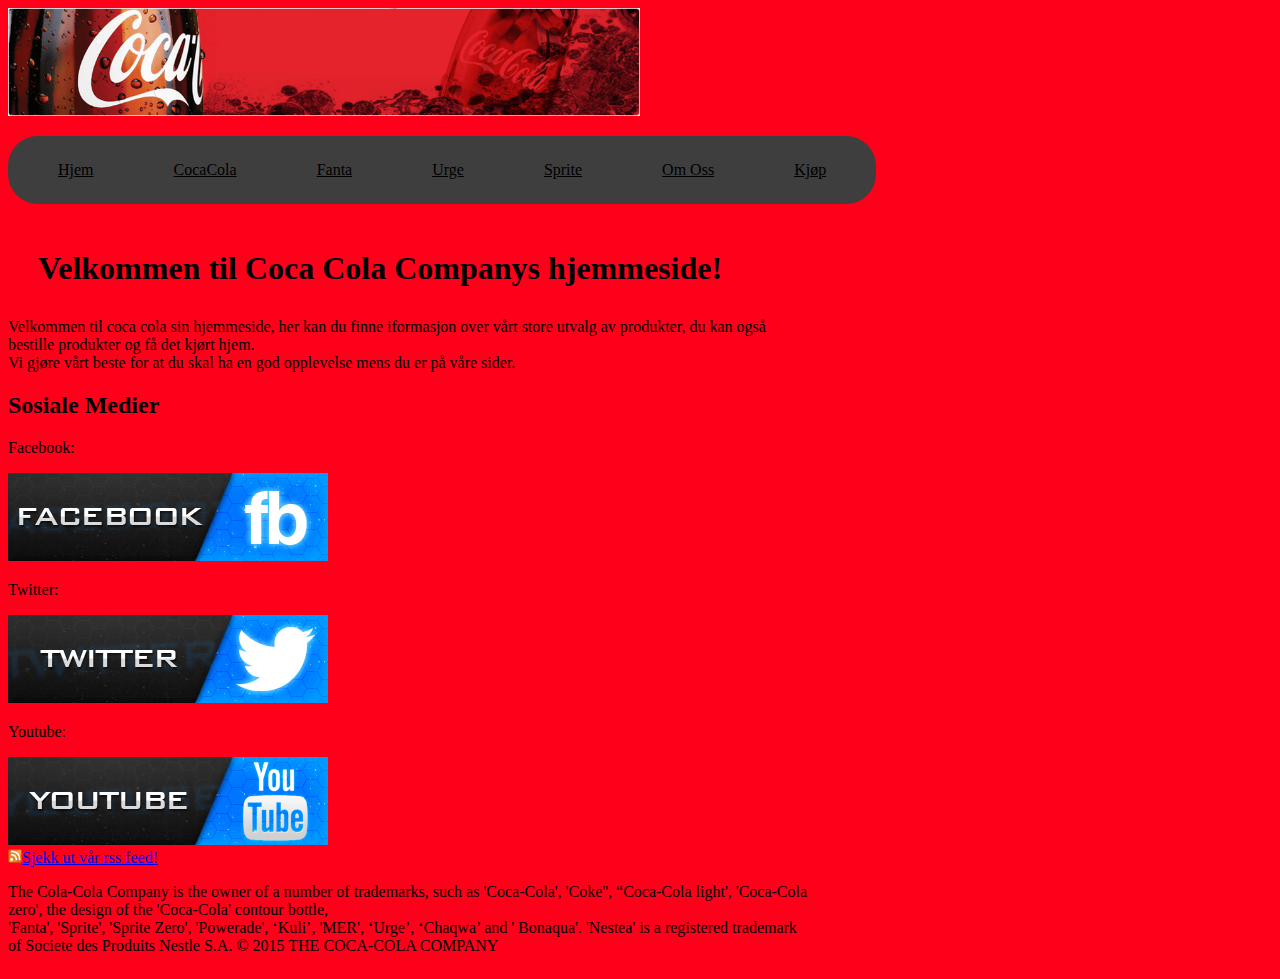
<file: index.html>
<!DOCTYPE html>
<html>
	<head>
		<title>Index</title>
		<meta charset="UTF-8">
		<style type="text/css"></style>
		<link rel="stylesheet" type="text/css" href="stilset.css">
	</head>
	<body>
		<img class="banner" src="latest-banner.jpg" alt="coca cola">
		<nav>
			<ul>
				<li><a href="index.html">Hjem</a></li>
				<li><a href="CocaCola.html">CocaCola</a></li>
				<li><a href="Fanta.html">Fanta</a></li>
				<li><a href="Urge.html">Urge</a></li>
				<li><a href="Sprite.html">Sprite</a></li>
				<li><a href="OmOss.html">Om Oss</a></li>
                <li><a href="kjop.html">Kjøp</a></li>
			</ul>
		</nav>
		<h1 class="indexh1">
			Velkommen til Coca Cola Companys hjemmeside!
		</h1>
		
		<p class="indexp">
			Velkommen til coca cola sin hjemmeside, her kan du finne iformasjon over vårt store utvalg av produkter, du kan også bestille produkter og få det kjørt hjem. 
			<br  />
			Vi gjøre vårt beste for at du skal ha en god opplevelse mens du er på våre sider.
		</p>
		
		<section>
			<H2>Sosiale Medier</H2>
			<p>Facebook:</p>
			<a href="https://www.facebook.com/cocacolanorway"><img src="facebook.jpg" alt="facebook"></a>	
		</section>
		
		<section>
			<p>Twitter:</p>
			<a href="https://twitter.com/COCACOLACO"><img src="twitter.jpg" alt="twitter"></a>	
		</section>
		
		<section>
			<p>Youtube:</p>
			<a href="https://www.youtube.com/user/CocaCola"><img src="youtube.jpg" alt="youtube"></a>	
		</section>
		
	
		
		<footer class="footer">
			<a href="rss.xml"><img src="rss.png" alt="Vår rss feed!">Sjekk ut vår rss feed!</a>
			<p>The Cola-Cola Company is the owner of a number of trademarks, such as 'Coca-Cola', 'Coke'', “Coca-Cola light', 'Coca-Cola zero',  the design of the 'Coca-Cola' contour bottle,
			<br  />
			'Fanta', 'Sprite', 'Sprite Zero', 'Powerade', ‘Kuli’,  'MER', ‘Urge’, ‘Chaqwa’  and ' Bonaqua'.
			'Nestea' is a registered trademark of Societe des Produits Nestle S.A.
			© 2015 THE COCA-COLA COMPANY</p>
		</footer>
		
	</body>
</html>
</file>
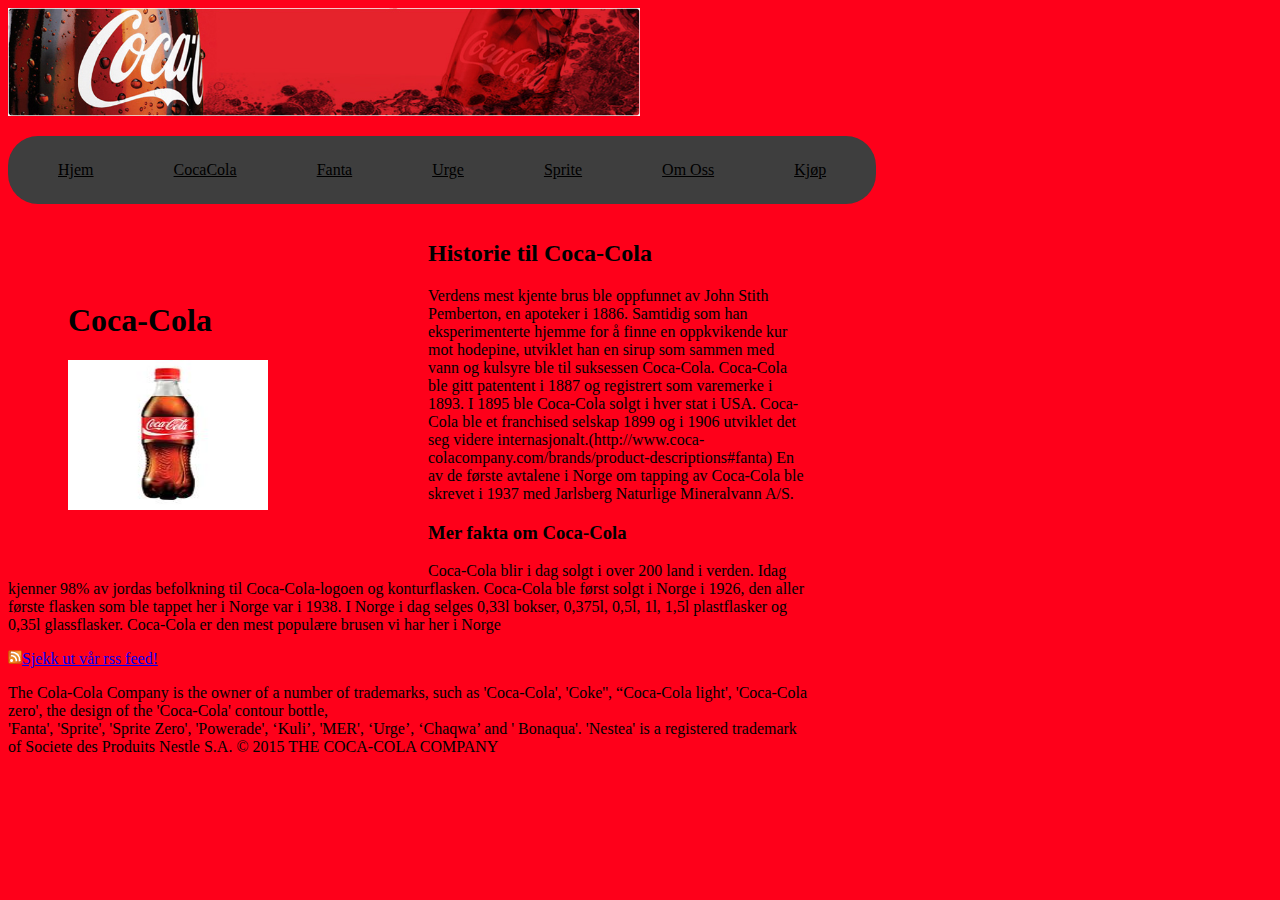
<file: CocaCola.html>
<!DOCTYPE html>
<html>
	<head>
		<title>Coca Cola</title>
		<meta charset="UTF-8">
		<style type="text/css"></style>
		<link rel="stylesheet" type="text/css" href="stilset.css">
	</head>
	<body>
		<img class="banner" src="latest-banner.jpg" alt="coca cola">
		<nav>
				<ul>
					<li><a href="index.html">Hjem</a></li>
					<li><a href="CocaCola.html">CocaCola</a></li>
					<li><a href="Fanta.html">Fanta</a></li>
					<li><a href="Urge.html">Urge</a></li>
					<li><a href="Sprite.html">Sprite</a></li>
					<li><a href="OmOss.html">Om Oss</a></li>
                    <li><a href="kjop.html">Kjøp</a></li>
				</ul>
		</nav>
	<article class="artikkelopps">
		<h1>Coca-Cola</h1>
		<img src="coca-cola.jpg" alt="cocacola" style="width:200px;height:150px;">	
	</article>
	
	<article>	
		<h2>Historie til Coca-Cola</h2>
		<p>Verdens mest kjente brus ble oppfunnet av John Stith Pemberton, en apoteker i 1886.
		Samtidig som han eksperimenterte hjemme for å finne en oppkvikende kur mot hodepine,
		utviklet han en sirup som sammen med vann og kulsyre ble til suksessen Coca-Cola.
		Coca-Cola ble gitt patentent i 1887 og registrert som varemerke i 1893.
		I 1895 ble Coca-Cola solgt i hver stat i USA. Coca-Cola ble et franchised selskap 1899 og
		i 1906 utviklet det seg videre internasjonalt.(http://www.coca-colacompany.com/brands/product-descriptions#fanta)
		En av de første avtalene i Norge om tapping av Coca-Cola ble skrevet i 1937 
		med Jarlsberg Naturlige Mineralvann A/S.  
		</p>
	</article>
	
	
    <article>
		<h3>Mer fakta om Coca-Cola</h3>
   
		<p>Coca-Cola blir i dag solgt i over 200 land i verden. 
		Idag kjenner 98% av jordas befolkning til Coca-Cola-logoen og konturflasken.
		Coca-Cola ble først solgt i Norge i 1926, 
		den aller første flasken som ble tappet her i Norge var i 1938.
		I Norge i dag selges 0,33l bokser, 0,375l, 0,5l, 1l, 1,5l plastflasker og 0,35l glassflasker.
		Coca-Cola er den mest populære brusen vi har her i Norge
		</p>
	</article>
	

	
	<footer class="footer">
			<a href="rss.xml"><img src="rss.png" alt="Vår rss feed!">Sjekk ut vår rss feed!</a>
			<p>The Cola-Cola Company is the owner of a number of trademarks, such as 'Coca-Cola', 'Coke'', “Coca-Cola light', 'Coca-Cola zero',  the design of the 'Coca-Cola' contour bottle,
			<br  />
			'Fanta', 'Sprite', 'Sprite Zero', 'Powerade', ‘Kuli’,  'MER', ‘Urge’, ‘Chaqwa’  and ' Bonaqua'.
		'Nestea' is a registered trademark of Societe des Produits Nestle S.A.
		© 2015 THE COCA-COLA COMPANY</p>
	</footer>
		
		<!--La denne stå nederst på siden, er RSS feeden og footeren-->

</body>
</html>
</file>
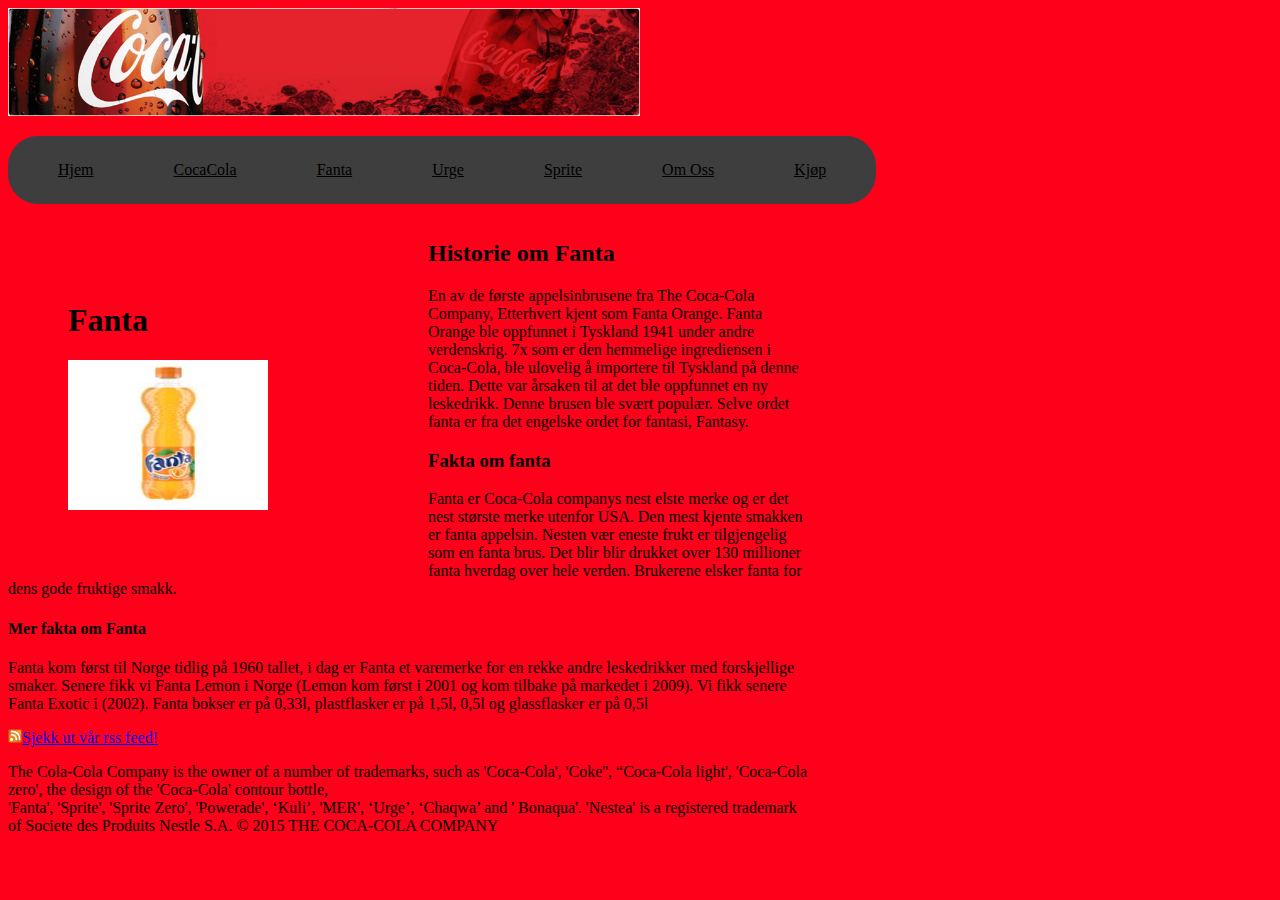
<file: Fanta.html>
<!DOCTYPE html>
<html>
	<head>
		<title>Fanta</title>
		<meta charset="UTF-8">
		<style type="text/css"></style>
		<link rel="stylesheet" type="text/css" href="stilset.css">
	</head>
	<body>
		<img class="banner" src="latest-banner.jpg" alt="coca cola">
		<nav>
			<ul>
				<li><a href="index.html">Hjem</a></li>
				<li><a href="CocaCola.html">CocaCola</a></li>
				<li><a href="Fanta.html">Fanta</a></li>
				<li><a href="Urge.html">Urge</a></li>
				<li><a href="Sprite.html">Sprite</a></li>
				<li><a href="OmOss.html">Om Oss</a></li>
                <li><a href="kjop.html">Kjøp</a></li>
			</ul>
		</nav>
	<article class="artikkelopps">
		<h1>Fanta</h1>
		<img src="Fanta.jpg" alt="Fanta" style="width:200px;height:150px;">
	</article>
	
	<article>
		<h2>Historie om Fanta</h2>
  
		<p>En av de første appelsinbrusene fra The Coca-Cola Company,
		Etterhvert kjent som Fanta Orange.
		Fanta Orange ble oppfunnet i Tyskland 1941 under andre verdenskrig.
		7x som er den hemmelige ingrediensen i Coca-Cola, 
		ble ulovelig å importere til Tyskland på denne tiden.
		Dette var årsaken til at det ble oppfunnet en ny leskedrikk.
		Denne brusen ble svært populær. 
		Selve ordet fanta er fra det engelske ordet for fantasi, Fantasy.
		</p>
	</article>
	
		
	<article>
	<h3>Fakta om fanta</h3>
		<p>Fanta er Coca-Cola companys nest elste merke og er det nest 
		største merke utenfor USA. Den mest kjente smakken er fanta appelsin.
		Nesten vær eneste frukt er tilgjengelig som en fanta brus. Det blir
		blir drukket over 130 millioner fanta hverdag over hele verden.
		Brukerene elsker fanta for dens gode fruktige smakk.
		</p>
	</article>
  
  	<article>
		<h4>Mer fakta om Fanta</h4>
  
		<p>Fanta kom først til Norge tidlig på 1960 tallet, 
		i dag er Fanta et varemerke for en rekke andre leskedrikker
		med forskjellige smaker. Senere fikk vi Fanta Lemon i Norge 
		(Lemon kom først i 2001 og kom tilbake på markedet i 2009).
		Vi fikk senere Fanta Exotic i (2002). 
		Fanta bokser er på 0,33l, plastflasker er på 1,5l, 0,5l og glassflasker er på 0,5l
		</p>
     </article>
     
		
		
	<footer class="footer">
			<a href="rss.xml"><img src="rss.png" alt="Vår rss feed!">Sjekk ut vår rss feed!</a>
			<p>The Cola-Cola Company is the owner of a number of trademarks, such as 'Coca-Cola', 'Coke'', “Coca-Cola light', 'Coca-Cola zero',  the design of the 'Coca-Cola' contour bottle,
			<br  />
			'Fanta', 'Sprite', 'Sprite Zero', 'Powerade', ‘Kuli’,  'MER', ‘Urge’, ‘Chaqwa’  and ' Bonaqua'.
		'Nestea' is a registered trademark of Societe des Produits Nestle S.A.
		© 2015 THE COCA-COLA COMPANY</p>
	</footer>
		<!--La denne stå nederst på siden, er RSS feeden og footeren-->
	</body>
</html>
</file>
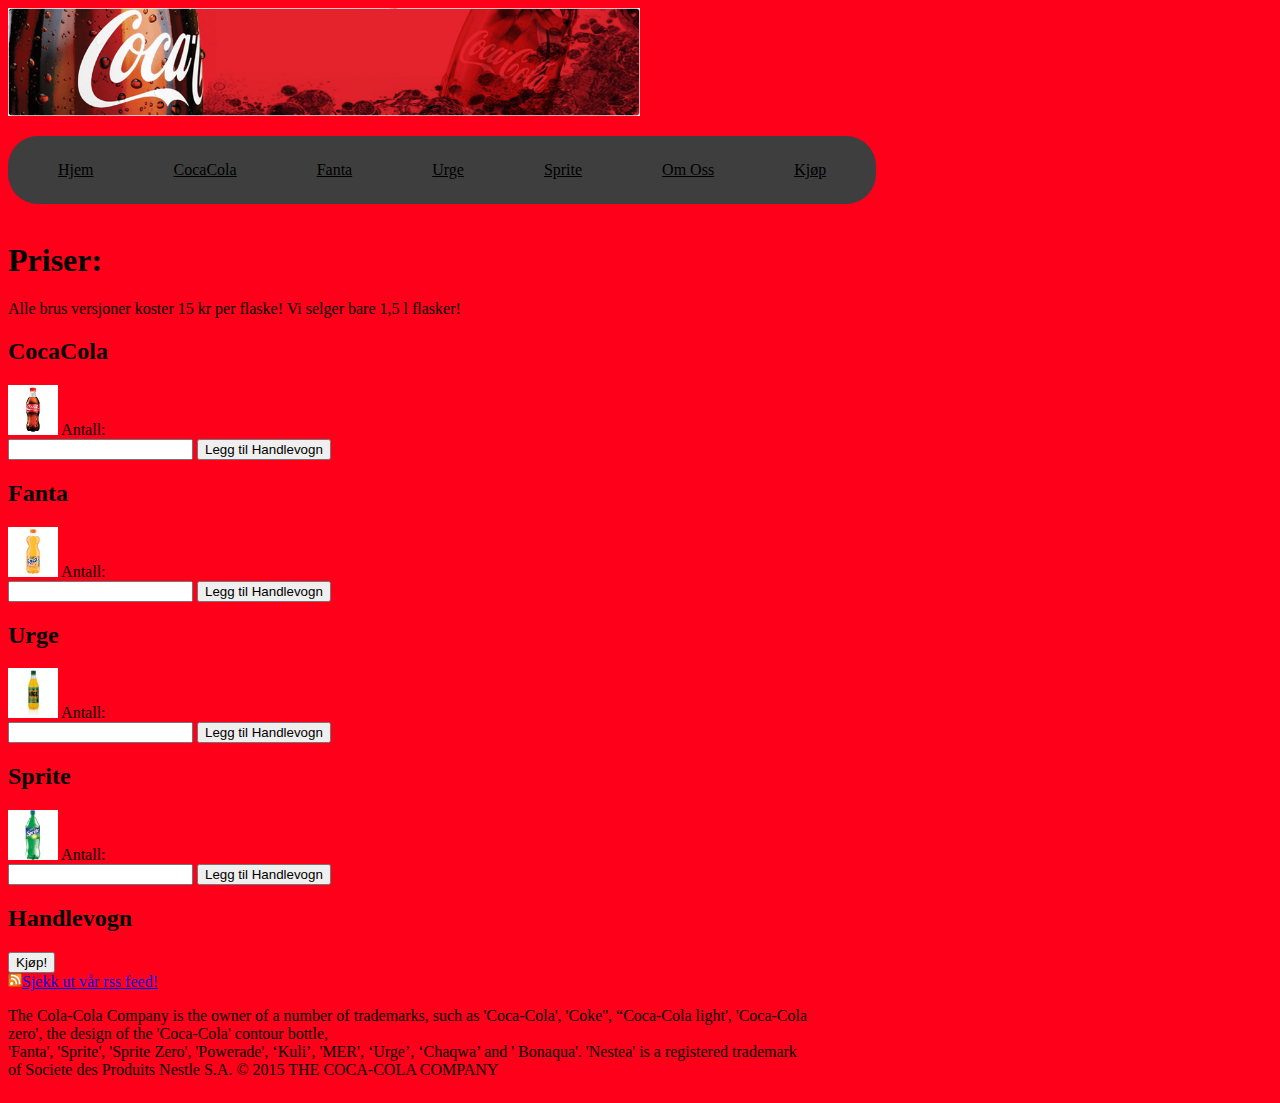
<file: kjop.html>
<!DOCTYPE html>
<html>
	<head>
		<title>Kjop</title>
		<meta charset="UTF-8">
		<style type="text/css"></style>
		<link rel="stylesheet" type="text/css" href="stilset.css">
	</head>
	<body>
		<img class="banner" src="latest-banner.jpg" alt="coca cola">
		<nav>
			<ul>
				<li><a href="index.html">Hjem</a></li>
				<li><a href="CocaCola.html">CocaCola</a></li>
				<li><a href="Fanta.html">Fanta</a></li>
				<li><a href="Urge.html">Urge</a></li>
				<li><a href="Sprite.html">Sprite</a></li>
				<li><a href="OmOss.html">Om Oss</a></li>
                <li><a href="kjop.html">Kjøp</a></li>
			</ul>
        </nav>
        
        <h1>Priser:</h1>
            Alle brus versjoner koster 15 kr per flaske! Vi selger bare 1,5 l flasker!
        <h2>CocaCola</h2>
            <img src="coca-cola.jpg" alt="coca cola" style="width:50px;height:50px;">
            Antall:<br>
            <input type="number" id="tallfelt">
            <button type="button" id="knapp">Legg til Handlevogn</button>
        <h2>Fanta</h2>
            <img src="Fanta.jpg" alt="Fanta" style="width:50px;height:50px;">
            Antall:<br>
            <input type="number" id="tallfelt2">
            <button type="button" id="knapp2">Legg til Handlevogn</button>
        <h2>Urge</h2>
            <img src="urgeflaske2.jpg" alt="Urge" style="width:50px;height:50px;">
            Antall:<br>
            <input type="number" id="tallfelt3">
            <button type="button" id="knapp3">Legg til Handlevogn</button>
        <h2>Sprite</h2>
            <img src="sprite.jpg" alt="Sprite" style="width:50px;height:50px;">
            Antall:<br>
            <input type="number" id="tallfelt4">
            <button type="button" id="knapp4">Legg til Handlevogn</button>
        <h2>Handlevogn</h2>
            <div id="utskrift1"></div>
            <div id="utskrift2"></div>
            <div id="utskrift3"></div>
            <div id="utskrift4"></div>
            <button type="button" id="knapp5">Kjøp!</button>
			
				<footer class="footer">
			<a href="rss.xml"><img src="rss.png" alt="Vår rss feed!">Sjekk ut vår rss feed!</a>
			<p>The Cola-Cola Company is the owner of a number of trademarks, such as 'Coca-Cola', 'Coke'', “Coca-Cola light', 'Coca-Cola zero',  the design of the 'Coca-Cola' contour bottle,
			<br  />
			'Fanta', 'Sprite', 'Sprite Zero', 'Powerade', ‘Kuli’,  'MER', ‘Urge’, ‘Chaqwa’  and ' Bonaqua'.
		'Nestea' is a registered trademark of Societe des Produits Nestle S.A.
		© 2015 THE COCA-COLA COMPANY</p></footer>
		<!--La denne stå nederst på siden, er RSS feeden og footeren-->

    <script>
        
            document.getElementById("knapp").onclick = jadda1;
            document.getElementById("knapp2").onclick = jadda2;
            document.getElementById("knapp3").onclick = jadda3;
            document.getElementById("knapp4").onclick = jadda4;
            document.getElementById("knapp5").onclick = jadda5;
            
       
        
        function jadda1 () {
            document.getElementById("utskrift1").innerHTML = "CocaCola til " + (tallfelt.value) * 15 + " kr";
            
        }
        
        function jadda2 () {
            document.getElementById("utskrift2").innerHTML = "Fanta til " + (tallfelt2.value) * 15 + " kr";
            
        }
        
         function jadda3 () {
            document.getElementById("utskrift3").innerHTML = "Urge til " + (tallfelt3.value) * 15 + " kr";
            
        }
        
        function jadda4 () {
            document.getElementById("utskrift4").innerHTML = "Sprite til " + (tallfelt4.value) * 15 + " kr";
            
        }
        
        function jadda5 () {
            document.getElementById("knapp").onclick = alert("Takk for kjøpet, Velkommen tilbake! Du kjøper, Vi leverer!") ;
        }
</script>

        
	</body>
</html>
</file>
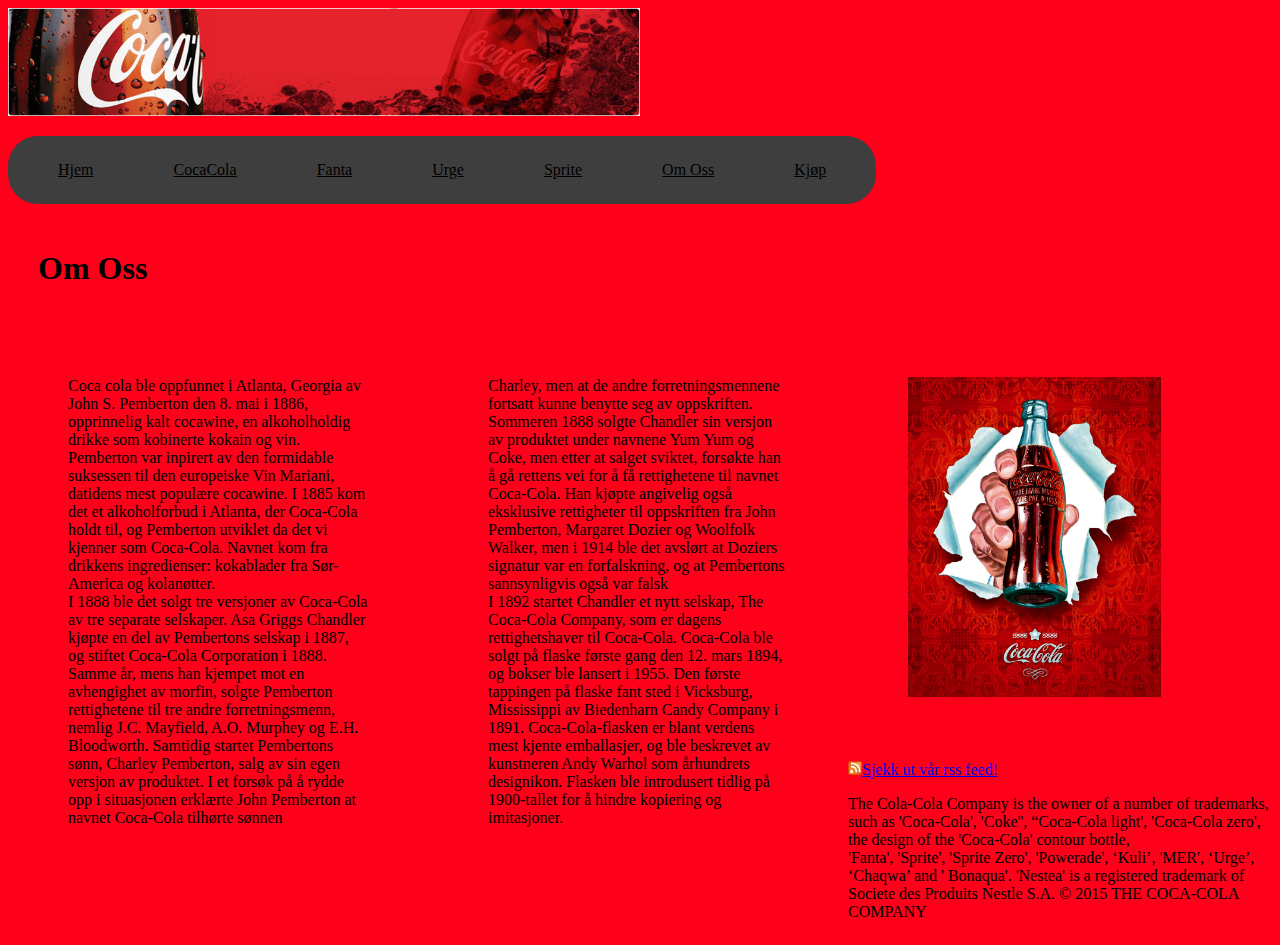
<file: OmOss.html>
<!DOCTYPE html>
<html>
		<head>
			<title>Om oss</title>
			<meta charset="UTF-8">
			<style type="text/css"></style>
			<link rel="stylesheet" type="text/css" href="stilset.css">
		</head>
	<body>
		<img class="banner" src="latest-banner.jpg" alt="coca cola">
		<nav>
			<ul>
				<li><a href="index.html">Hjem</a></li>
				<li><a href="CocaCola.html">CocaCola</a></li>
				<li><a href="Fanta.html">Fanta</a></li>
				<li><a href="Urge.html">Urge</a></li>
				<li><a href="Sprite.html">Sprite</a></li>
				<li><a href="OmOss.html">Om Oss</a></li>
                <li><a href="kjop.html">Kjøp</a></li>
			</ul>
		</nav>
		
		<h1 class="omosstittel">Om Oss</h1>
		
		
		<p class="omoss"> 
			Coca cola ble oppfunnet i Atlanta, Georgia av John S. Pemberton den 8. mai i 1886, opprinnelig kalt cocawine, en alkoholholdig drikke som kobinerte kokain og vin. 
			Pemberton var inpirert av den formidable suksessen til den europeiske Vin Mariani, datidens mest populære cocawine. I 1885 kom det et alkoholforbud i Atlanta, der Coca-Cola
			holdt til, og Pemberton utviklet da det vi kjenner som Coca-Cola. Navnet kom fra drikkens ingredienser: kokablader fra Sør-America og kolanøtter. 
			<br  />
			I 1888 ble det solgt tre versjoner av Coca-Cola av tre separate selskaper. Asa Griggs Chandler kjøpte en del av Pembertons selskap i 1887, og stiftet Coca-Cola Corporation i 1888. Samme år, 
			mens han kjempet mot en avhengighet av morfin, solgte Pemberton rettighetene til tre andre forretningsmenn, 
			nemlig J.C. Mayfield, A.O. Murphey og E.H. Bloodworth. Samtidig startet Pembertons sønn, Charley Pemberton, salg av sin egen versjon av produktet.
			I et forsøk på å rydde opp i situasjonen erklærte John Pemberton at navnet Coca-Cola tilhørte sønnen 
		</p>
		
		<p class="omoss">
			Charley, men at de andre forretningsmennene fortsatt kunne benytte seg av oppskriften. 
			Sommeren 1888 solgte Chandler sin versjon av produktet under navnene Yum Yum og Coke, men etter at salget sviktet, forsøkte han å gå rettens vei for å få rettighetene til navnet Coca-Cola. 
			Han kjøpte angivelig også eksklusive rettigheter til oppskriften fra John Pemberton, Margaret Dozier og Woolfolk Walker, men i 1914 ble det avslørt at Doziers signatur var en forfalskning, 
			og at Pembertons sannsynligvis også var falsk
			<br  />
			I 1892 startet Chandler et nytt selskap, The Coca-Cola Company, som er dagens rettighetshaver til Coca-Cola. Coca-Cola ble solgt på flaske første gang den 12. mars 1894, og bokser ble lansert i 1955. 
			Den første tappingen på flaske fant sted i Vicksburg, Mississippi av Biedenharn Candy Company i 1891. Coca-Cola-flasken er blant verdens mest kjente emballasjer, og ble beskrevet av kunstneren Andy Warhol 
			som århundrets designikon. Flasken ble introdusert tidlig på 1900-tallet for å hindre kopiering og imitasjoner.
		</p>
			
		
		<img class="omosscola" src="cocacola1.jpg" alt="coca cola">
			
		<footer class="footer">
			<a href="rss.xml"><img src="rss.png" alt="Vår rss feed!">Sjekk ut vår rss feed!</a>
			<p>The Cola-Cola Company is the owner of a number of trademarks, such as 'Coca-Cola', 'Coke'', “Coca-Cola light', 'Coca-Cola zero',  the design of the 'Coca-Cola' contour bottle,
			<br  />
			'Fanta', 'Sprite', 'Sprite Zero', 'Powerade', ‘Kuli’,  'MER', ‘Urge’, ‘Chaqwa’  and ' Bonaqua'.
		'Nestea' is a registered trademark of Societe des Produits Nestle S.A.
		© 2015 THE COCA-COLA COMPANY</p>
		</footer>
		
	

		
		
	</body>
</html>
</file>
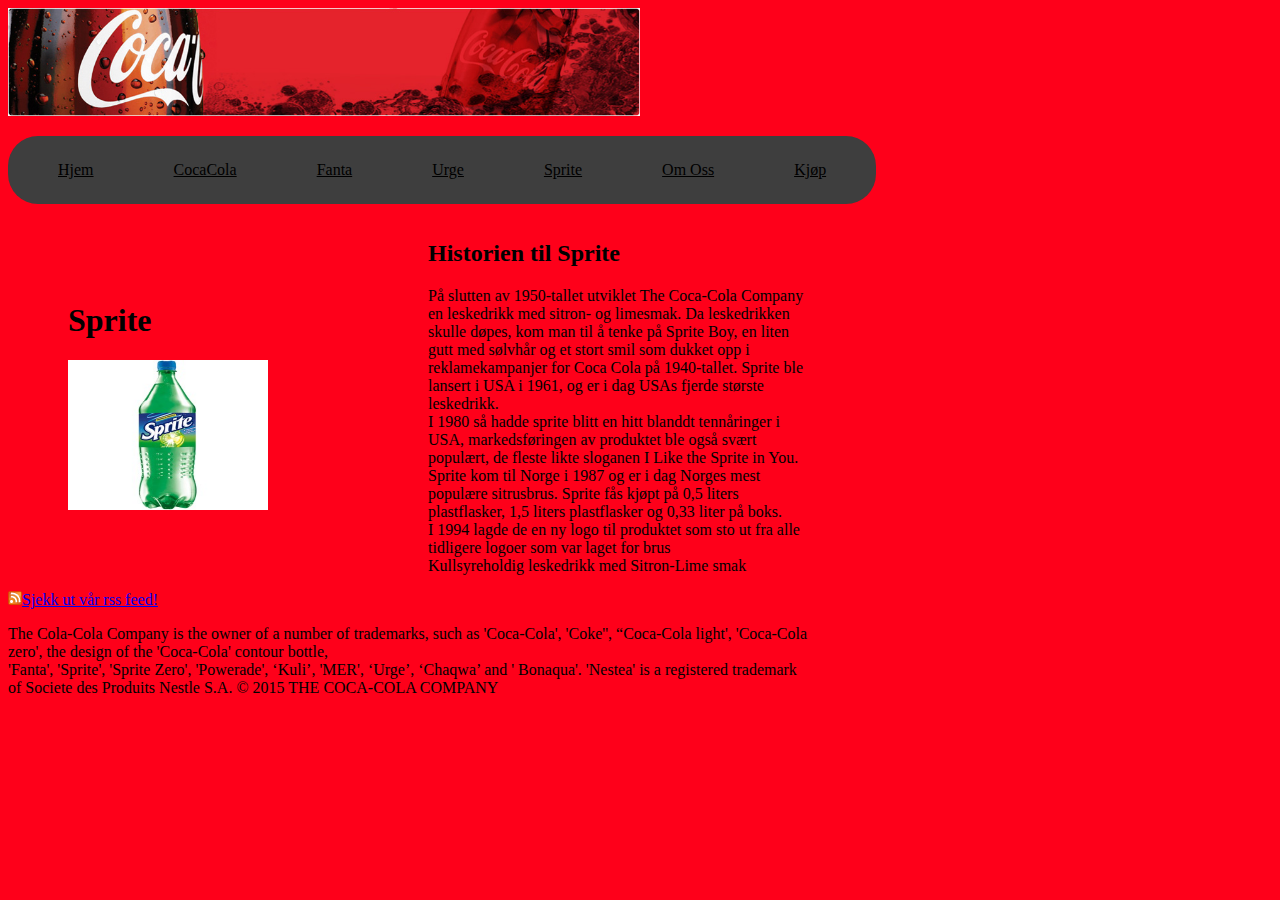
<file: Sprite.html>
<!DOCTYPE html>
<html>
	<head>
		<title>Sprite</title>
		<meta charset="UTF-8">
		<style type="text/css"></style>
		<link rel="stylesheet" type="text/css" href="stilset.css">
	</head>
	<body>
		<img class="banner" src="latest-banner.jpg" alt="coca cola">
		<nav>
			<ul>
				<li><a href="index.html">Hjem</a></li>
				<li><a href="CocaCola.html">CocaCola</a></li>
				<li><a href="Fanta.html">Fanta</a></li>
				<li><a href="Urge.html">Urge</a></li>
				<li><a href="Sprite.html">Sprite</a></li>
				<li><a href="OmOss.html">Om Oss</a></li>
                <li><a href="kjop.html">Kjøp</a></li>
			</ul>
		</nav>
		<article class="artikkelopps">
			<h1>Sprite</h1>
			<img src="sprite.jpg" alt="Sprite" style="width:200px;height:150px;">
		</article>
		<article>
			<h2>Historien til Sprite</h2>
			<p>På slutten av 1950-tallet utviklet The Coca-Cola Company en leskedrikk med sitron- og limesmak.
			Da leskedrikken skulle døpes, kom man til å tenke på Sprite Boy, en liten gutt med sølvhår og et stort smil som dukket opp i reklamekampanjer for Coca Cola på 1940-tallet. 
			Sprite ble lansert i USA i 1961, og er i dag USAs fjerde største leskedrikk.
			<br  />
			I 1980 så hadde sprite blitt en hitt blanddt tennåringer i USA, markedsføringen av produktet ble også svært populært, de fleste likte sloganen I Like the Sprite in You.
			Sprite kom til Norge i 1987 og er i dag Norges mest populære sitrusbrus. Sprite fås kjøpt på 0,5 liters plastflasker, 1,5 liters plastflasker og 0,33 liter på boks.
			<br  />
			I 1994 lagde de en ny logo til produktet som sto ut fra alle tidligere logoer som var laget for brus
			<br  />
			Kullsyreholdig leskedrikk med Sitron-Lime smak</p>
		</article>

		<footer class="footer">
			<a href="rss.xml"><img src="rss.png" alt="Vår rss feed!">Sjekk ut vår rss feed!</a>
			<p>The Cola-Cola Company is the owner of a number of trademarks, such as 'Coca-Cola', 'Coke'', “Coca-Cola light', 'Coca-Cola zero',  the design of the 'Coca-Cola' contour bottle,
			<br  />
			'Fanta', 'Sprite', 'Sprite Zero', 'Powerade', ‘Kuli’,  'MER', ‘Urge’, ‘Chaqwa’  and ' Bonaqua'.
			'Nestea' is a registered trademark of Societe des Produits Nestle S.A.
			© 2015 THE COCA-COLA COMPANY</p>
		</footer>
		<!--La denne stå nederst på siden, er RSS feeden og footeren-->
	</body>
</html>
</file>
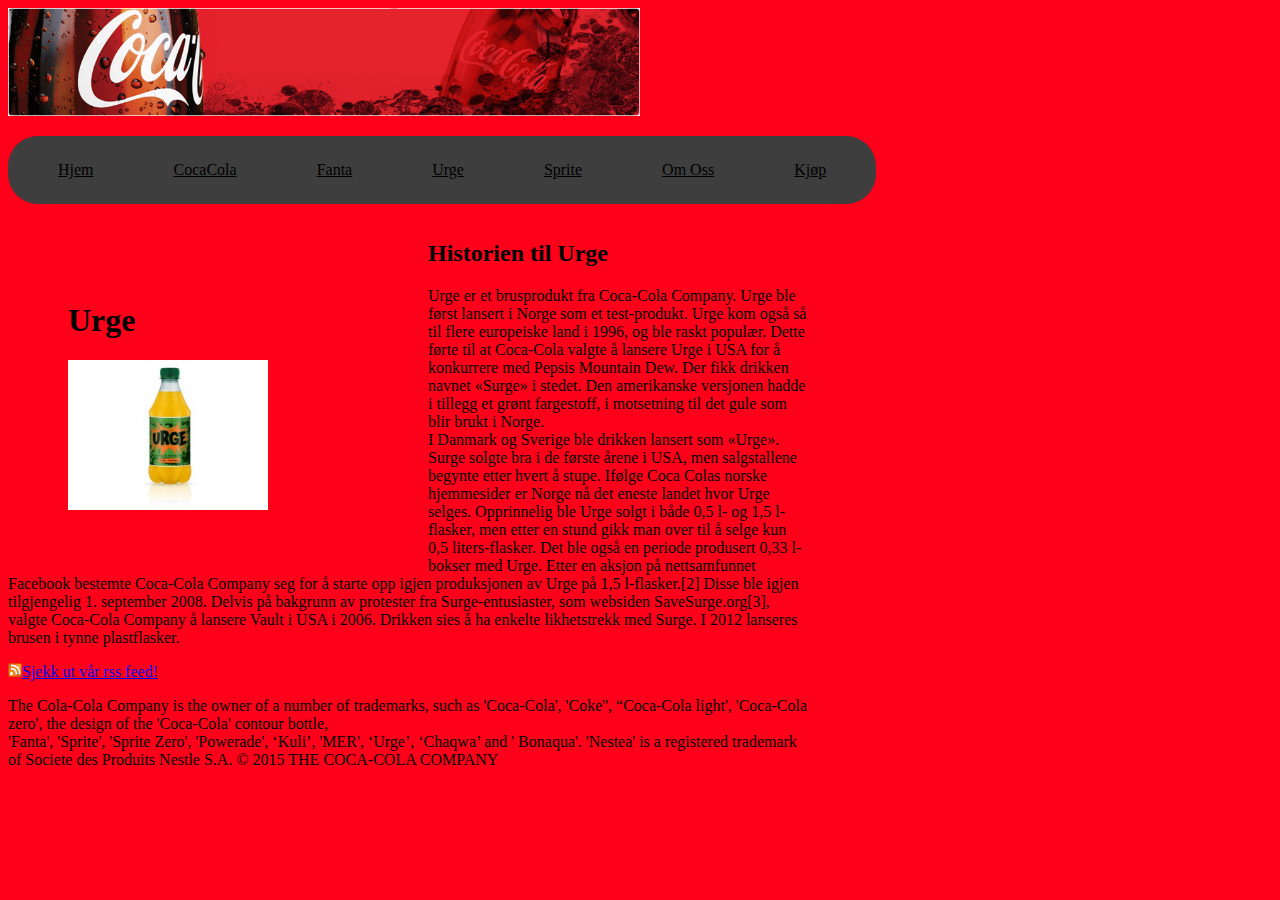
<file: Urge.html>
<!DOCTYPE html>
<html>
	<head>
		<title>Urge</title>
		<meta charset="UTF-8">
		<style type="text/css"></style>
		<link rel="stylesheet" type="text/css" href="stilset.css">
	</head>
	<body>
		<img class="banner" src="latest-banner.jpg" alt="coca cola">
		<nav>
			<ul>
				<li><a href="index.html">Hjem</a></li>
				<li><a href="CocaCola.html">CocaCola</a></li>
				<li><a href="Fanta.html">Fanta</a></li>
				<li><a href="Urge.html">Urge</a></li>
				<li><a href="Sprite.html">Sprite</a></li>
				<li><a href="OmOss.html">Om Oss</a></li>
                <li><a href="kjop.html">Kjøp</a></li>
			</ul>
		</nav>
		<article class="artikkelopps">
			<h1>Urge</h1>
			<img src="urgeflaske2.jpg" alt="urge" style="width:200px;height:150px;">
		</article>
		<article>
		<h2>Historien til Urge</h2>
			<p>Urge er et brusprodukt fra Coca-Cola Company. Urge ble først lansert i Norge som et test-produkt. Urge kom også så til flere europeiske land i 1996, og ble raskt populær.
			Dette førte til at Coca-Cola valgte å lansere Urge i USA for å konkurrere med Pepsis Mountain Dew. Der fikk drikken navnet «Surge» i stedet. Den amerikanske versjonen hadde i tillegg et grønt fargestoff, i motsetning til det gule som blir brukt i Norge.
			<br  />
			I Danmark og Sverige ble drikken lansert som «Urge».
			Surge solgte bra i de første årene i USA, men salgstallene begynte etter hvert å stupe. Ifølge Coca Colas norske hjemmesider er Norge nå det eneste landet hvor Urge selges.
			Opprinnelig ble Urge solgt i både 0,5 l- og 1,5 l-flasker, men etter en stund gikk man over til å selge kun 0,5 liters-flasker. Det ble også en periode produsert 0,33 l-bokser med Urge.  
			Etter en aksjon på nettsamfunnet Facebook bestemte Coca-Cola Company seg for å starte opp igjen produksjonen av Urge på 1,5 l-flasker.[2] Disse ble igjen tilgjengelig 1. september 2008.   
			Delvis på bakgrunn av protester fra Surge-entusiaster, som websiden SaveSurge.org[3], valgte Coca-Cola Company å lansere Vault i USA i 2006. Drikken sies å ha enkelte likhetstrekk med Surge.
			I 2012 lanseres brusen i tynne plastflasker.
			</p>
		</article>
		
		

		<footer class="footer">
			<a href="rss.xml"><img src="rss.png" alt="Vår rss feed!">Sjekk ut vår rss feed!</a>
			<p>The Cola-Cola Company is the owner of a number of trademarks, such as 'Coca-Cola', 'Coke'', “Coca-Cola light', 'Coca-Cola zero',  the design of the 'Coca-Cola' contour bottle,
			<br  />
			'Fanta', 'Sprite', 'Sprite Zero', 'Powerade', ‘Kuli’,  'MER', ‘Urge’, ‘Chaqwa’  and ' Bonaqua'.
		'Nestea' is a registered trademark of Societe des Produits Nestle S.A.
		© 2015 THE COCA-COLA COMPANY</p></footer>
		<!--La denne stå nederst på siden, er RSS feeden og footeren-->

	</body>
</html>
</file>
<file: stilset.css>
body 
	{
    background-color:#fe001a
	}
	.indexh1
	{
	margin: 15px;
	padding: 15px;
	}
	
	.rssfeed
	{
    display: table-row;
    height: 0;
	}
	.footer
	{
    display: table-row;
    height: 0;
	}
	p.omoss 
	{	
	float: left;
	margin: 30px;
	padding: 30px;
	width: 300px;
	height: auto;
	}

	.omosstittel
	{
	margin: 15px;
	padding: 15px;
	}
	
	nav ul 
	{
		
	background: #3E3E3E; 
	padding: 0 10px;
	border-radius: 30px;  
	list-style: none;
	position: relative;
	display: inline-table;
	}
	
	nav ul li 
	{
	float: left;
	}
	
	nav ul li a 
	{
	display: block; 
	padding: 25px 40px;
	color: black;
	}
	
	
	.banner {
    width: 50%;
    height: auto;
	}
	
	.omosscola{
	width: 20%;
	margin: 30px;
	padding: 30px;
	}

		
	@media only screen and (max-width: 600px) {
    .banner 
    	{
        width:100%;
    	}
    nav
    	{
    	width:100%;
    	}
    }

	p
	{
		max-width: 800px;
	}
	
	.artikkelopps
	{
	float: left;
	margin: 30px;
	padding: 30px;
	width: 300px;
	height: auto;
	}
</file>
